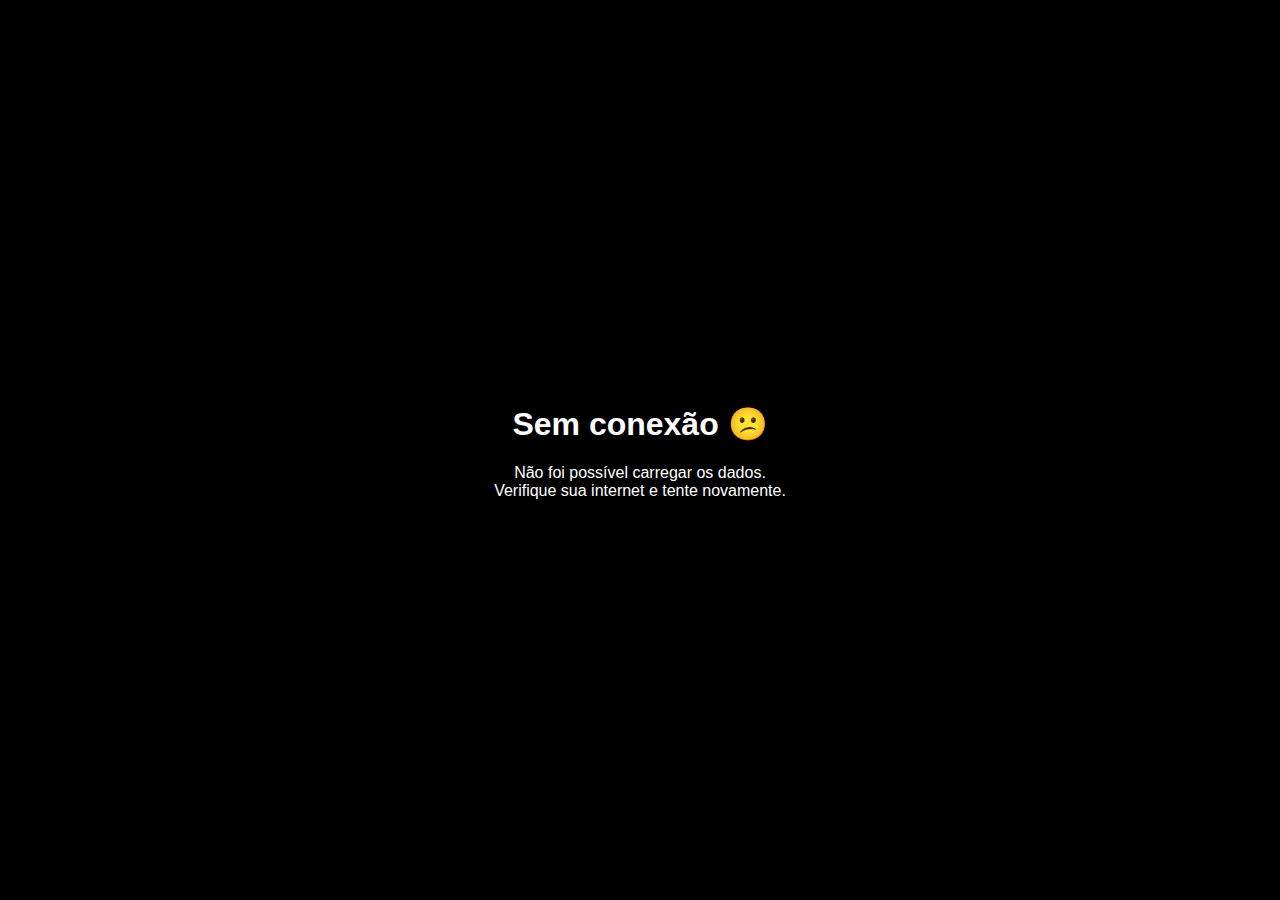
<file: static/offline.html>
<!DOCTYPE html>
<html lang="pt-br">
<head>
  <meta charset="UTF-8" />
  <meta name="viewport" content="width=device-width, initial-scale=1.0" />
  <title>Gevurah - Offline</title>
  <style>
    body {
      background-color: #000;
      color: #fff;
      font-family: sans-serif;
      display: flex;
      align-items: center;
      justify-content: center;
      height: 100vh;
      margin: 0;
      text-align: center;
    }
  </style>
</head>
<body>
  <div>
    <h1>Sem conexão 😕</h1>
    <p>Não foi possível carregar os dados.<br>Verifique sua internet e tente novamente.</p>
  </div>
</body>
</html>
</file>
